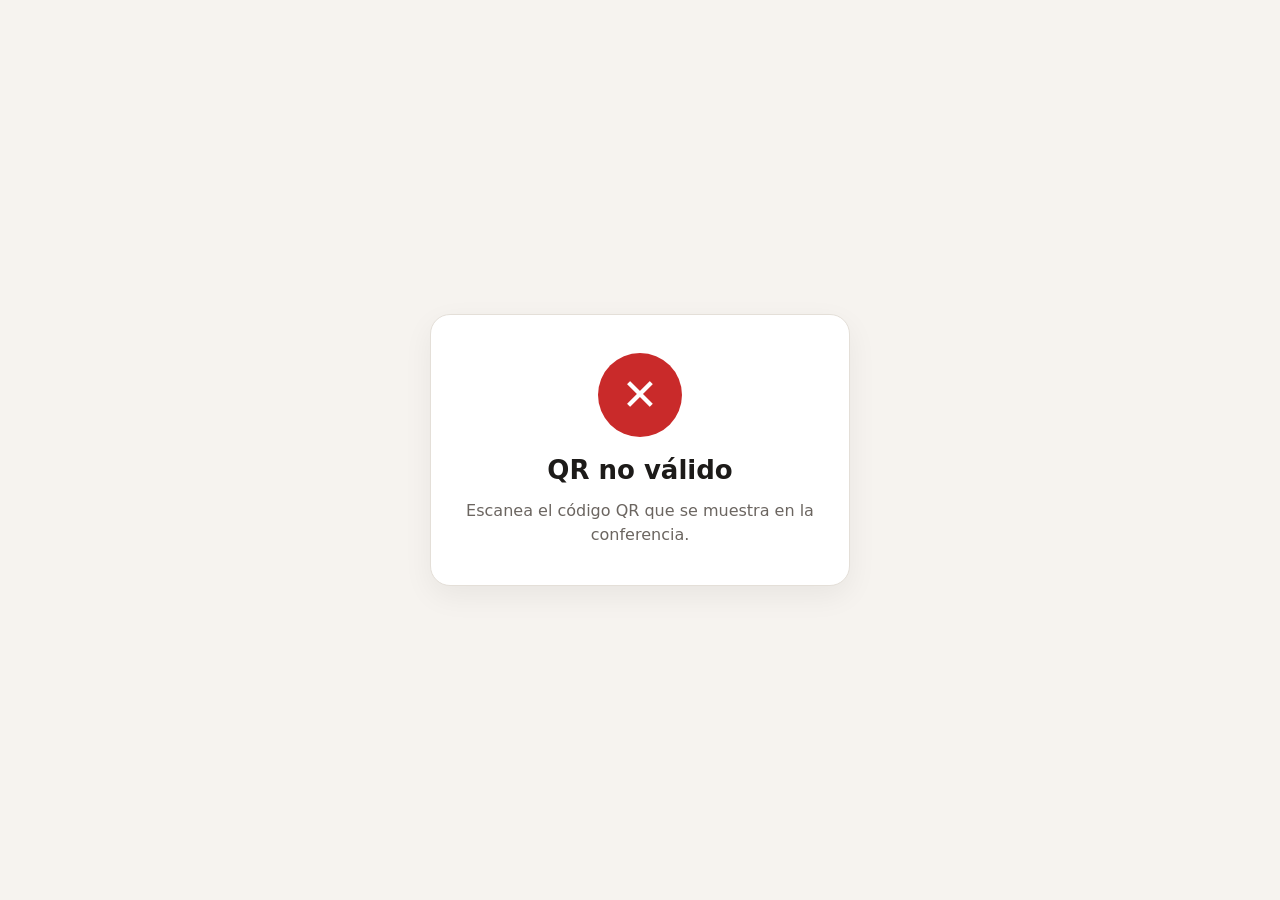
<file: index.html>
<!doctype html>
<html lang="es">
<head>
<meta charset="utf-8">
<meta name="viewport" content="width=device-width,initial-scale=1,viewport-fit=cover">
<meta name="robots" content="noindex">
<title>Registro de asistencia</title>
<link rel="stylesheet" href="styles.css">
</head>
<body>
<main class="card" id="app">
  <div class="loading" id="loading"><span class="spinner"></span> Verificando QR…</div>

  <!-- Formulario -->
  <section id="form-view" hidden>
    <p class="eyebrow">Registro de asistencia</p>
    <h1 id="conf-titulo">Conferencia</h1>
    <p class="muted" id="conf-hora"></p>

    <form id="form" autocomplete="off" novalidate>
      <label for="matricula">ID / Matrícula</label>
      <input id="matricula" name="matricula" inputmode="numeric" placeholder="Ej. 00549401" maxlength="12" required>

      <div id="nombre-wrap" hidden>
        <p class="note">Tu ID no aparece en la lista de preinscritos de esta conferencia. Escribe tu nombre completo para registrarte.</p>
        <label for="nombre">Nombre completo</label>
        <input id="nombre" name="nombre" autocomplete="name" maxlength="120" placeholder="Nombre y apellidos">
      </div>

      <p class="error" id="error" role="alert" hidden></p>
      <button type="submit" id="btn">Registrar asistencia</button>
    </form>
  </section>

  <!-- Resultado -->
  <section id="result-view" class="result" hidden>
    <div class="icon" id="result-icon">✓</div>
    <h1 id="result-title">¡Bienvenido(a)!</h1>
    <p class="big" id="result-name"></p>
    <p class="muted" id="result-detail"></p>
  </section>
</main>

<script src="config.js"></script>
<script>
const $ = (id) => document.getElementById(id);
const params = new URLSearchParams(location.search);
const conf = params.get("c") || "";
const token = params.get("t") || "";
const lockKey = `conf-registro-${conf}`;

function show(view) {
  $("loading").hidden = true;
  $("form-view").hidden = view !== "form";
  $("result-view").hidden = view !== "result";
}

function result(kind, title, name, detail) {
  const icon = $("result-icon");
  icon.className = "icon " + kind;
  icon.textContent = kind === "ok" ? "✓" : kind === "warn" ? "!" : "✕";
  $("result-title").textContent = title;
  $("result-name").textContent = name || "";
  $("result-detail").textContent = detail || "";
  show("result");
}

function readLock() {
  try { return JSON.parse(localStorage.getItem(lockKey)); } catch { return null; }
}
function writeLock(data) {
  try { localStorage.setItem(lockKey, JSON.stringify(data)); } catch {}
}

let confInfo = null;

async function init() {
  if (!conf || !token) return result("bad", "QR no válido", "", "Escanea el código QR que se muestra en la conferencia.");
  try {
    confInfo = await rpc("conf_info", { p_conf: conf, p_token: token });
  } catch {
    return result("bad", "Sin conexión", "", "Revisa tu internet y vuelve a escanear el QR.");
  }
  if (!confInfo) return result("bad", "QR no válido", "", "Este código no corresponde a ninguna conferencia.");
  if (!confInfo.activa) return result("warn", "Registro cerrado", "", `El registro de la ${confInfo.titulo} ya no está disponible.`);

  const lock = readLock();
  if (lock) return result("ok", "Ya registraste tu asistencia", lock.nombre, `${confInfo.titulo} · registrado a las ${lock.hora}`);

  $("conf-titulo").textContent = confInfo.titulo;
  $("conf-hora").textContent = "Escribe tu ID para confirmar tu asistencia.";
  show("form");
  $("matricula").focus();
}

function err(msg) {
  $("error").textContent = msg;
  $("error").hidden = !msg;
}

$("form").addEventListener("submit", async (e) => {
  e.preventDefault();
  err("");
  const matricula = $("matricula").value.trim();
  const needsName = !$("nombre-wrap").hidden;
  const nombre = $("nombre").value.trim();
  if (!/\d/.test(matricula)) return err("Escribe tu ID o matrícula (solo números).");
  if (needsName && nombre.split(/\s+/).length < 2) return err("Escribe tu nombre completo (nombre y apellido).");

  const btn = $("btn");
  btn.disabled = true;
  btn.textContent = "Registrando…";
  let r;
  try {
    r = await rpc("conf_registrar", { p_conf: conf, p_token: token, p_matricula: matricula, p_nombre: needsName ? nombre : null });
  } catch {
    btn.disabled = false;
    btn.textContent = "Registrar asistencia";
    return err("No se pudo conectar. Revisa tu internet e intenta de nuevo.");
  }
  btn.disabled = false;
  btn.textContent = "Registrar asistencia";

  const now = new Date().toLocaleTimeString("es-MX", { hour: "2-digit", minute: "2-digit" });
  switch (r.status) {
    case "ok":
      writeLock({ nombre: r.nombre, hora: now });
      return result("ok", "¡Bienvenido(a)! Registro exitoso", r.nombre, confInfo.titulo);
    case "ya_registrado":
      writeLock({ nombre: r.nombre, hora: r.hora });
      return result("ok", "Ya estabas registrado(a)", r.nombre, `${confInfo.titulo} · registrado a las ${r.hora}`);
    case "necesita_nombre":
      $("nombre-wrap").hidden = false;
      $("matricula").readOnly = true;
      $("nombre").focus();
      return;
    case "id_invalido":
      return err("El ID o el nombre no son válidos. Revísalos e intenta de nuevo.");
    case "cerrada":
      return result("warn", "Registro cerrado", "", `El registro de la ${confInfo.titulo} ya no está disponible.`);
    default:
      return result("bad", "QR no válido", "", "Este código no corresponde a ninguna conferencia.");
  }
});

init();
</script>
</body>
</html>
</file>
<file: styles.css>
:root {
  --bg: #f6f3ef;
  --card: #ffffff;
  --text: #1d1b19;
  --muted: #6b6560;
  --line: #e4dfd8;
  --accent: #e8590c;
  --accent-text: #ffffff;
  --ok: #2f9e44;
  --warn: #e67700;
  --bad: #c92a2a;
  --soft: #fff4e6;
}
@media (prefers-color-scheme: dark) {
  :root {
    --bg: #161412;
    --card: #211e1b;
    --text: #f1ece6;
    --muted: #a59d95;
    --line: #38332e;
    --accent: #ff7a2e;
    --accent-text: #1a1007;
    --ok: #51cf66;
    --warn: #ffa94d;
    --bad: #ff6b6b;
    --soft: #2d2117;
  }
}
* { box-sizing: border-box; }
html, body { margin: 0; }
body {
  min-height: 100dvh;
  background: var(--bg);
  color: var(--text);
  font: 16px/1.5 system-ui, -apple-system, "Segoe UI", Roboto, sans-serif;
  display: grid;
  place-items: center;
  padding: 16px;
}
.card {
  width: 100%;
  max-width: 420px;
  background: var(--card);
  border: 1px solid var(--line);
  border-radius: 20px;
  padding: 28px 22px;
  box-shadow: 0 10px 30px rgb(0 0 0 / 0.06);
}
.eyebrow {
  margin: 0 0 4px;
  font-size: 13px;
  font-weight: 600;
  letter-spacing: 0.06em;
  text-transform: uppercase;
  color: var(--accent);
}
h1 { margin: 0; font-size: 26px; line-height: 1.2; text-wrap: balance; }
.muted { color: var(--muted); margin: 6px 0 0; }
form { margin-top: 22px; display: grid; gap: 10px; }
label { font-weight: 600; font-size: 14px; }
input {
  width: 100%;
  font: inherit;
  font-size: 20px;
  padding: 14px 14px;
  border: 1.5px solid var(--line);
  border-radius: 12px;
  background: transparent;
  color: var(--text);
}
input:focus { outline: none; border-color: var(--accent); }
input[readonly] { opacity: 0.6; }
#nombre-wrap { display: grid; gap: 10px; }
#nombre-wrap[hidden] { display: none; }
.note {
  margin: 4px 0 0;
  padding: 10px 12px;
  border-radius: 10px;
  background: var(--soft);
  font-size: 14px;
}
button {
  margin-top: 6px;
  font: inherit;
  font-weight: 700;
  font-size: 18px;
  padding: 15px;
  border: 0;
  border-radius: 12px;
  background: var(--accent);
  color: var(--accent-text);
  cursor: pointer;
}
button:disabled { opacity: 0.6; cursor: wait; }
.error { margin: 0; color: var(--bad); font-size: 14px; }
.error[hidden] { display: none; }
.result { text-align: center; padding: 10px 0; }
.icon {
  width: 84px; height: 84px;
  margin: 0 auto 18px;
  border-radius: 50%;
  display: grid; place-items: center;
  font-size: 44px; font-weight: 800;
  color: #fff;
  background: var(--ok);
  animation: pop 0.35s ease-out;
}
.icon.warn { background: var(--warn); }
.icon.bad { background: var(--bad); }
.big { font-size: 22px; font-weight: 700; margin: 12px 0 0; }
.loading { display: flex; gap: 10px; align-items: center; justify-content: center; color: var(--muted); padding: 30px 0; }
.spinner {
  width: 18px; height: 18px; border-radius: 50%;
  border: 2px solid var(--line); border-top-color: var(--accent);
  animation: spin 0.8s linear infinite;
}
[hidden] { display: none !important; }
@keyframes spin { to { transform: rotate(360deg); } }
@keyframes pop { from { transform: scale(0.6); opacity: 0; } to { transform: scale(1); opacity: 1; } }
</file>
